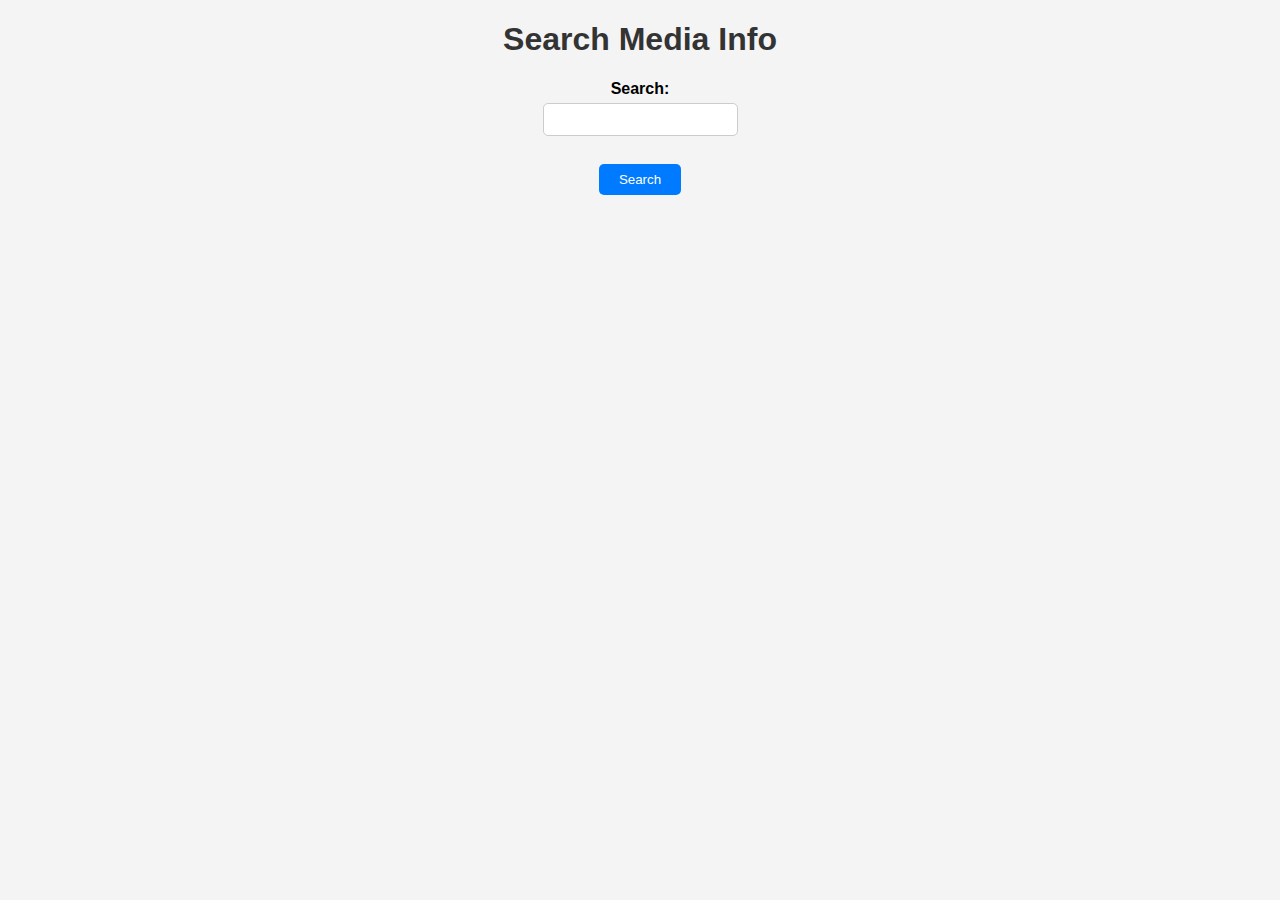
<file: templates/index.html>
<!-- index.html -->
<!DOCTYPE html>
<html lang="en">
<head>
    <meta charset="UTF-8">
    <meta name="viewport" content="width=device-width, initial-scale=1.0">
    <title>Search Media Info</title>
    <link rel="stylesheet" type="text/css" href="/static/css/style.css">
</head>
<body>
    <h1>Search Media Info</h1>
    <form action="/search/" method="get">
        <label for="query">Search:</label><br>
        <input type="text" id="query" name="query"><br><br>
        <input type="submit" value="Search">
    </form>
</body>
</html>
</file>
<file: static/css/style.css>
/* style.css */

body {
    font-family: Arial, sans-serif;
    margin: 0;
    padding: 0;
    background-color: #f4f4f4;
}

h1 {
    text-align: center;
    color: #333;
}

p {
    text-align: center;
    margin-top: 20px;
}

form {
    text-align: center;
}

label {
    font-weight: bold;
}

input[type="text"] {
    padding: 8px;
    margin: 5px;
    border: 1px solid #ccc;
    border-radius: 5px;
}

input[type="submit"] {
    padding: 8px 20px;
    margin: 5px;
    background-color: #007bff;
    color: #fff;
    border: none;
    border-radius: 5px;
    cursor: pointer;
}

table {
    width: 100%;
    border-collapse: collapse;
    margin: 20px auto;
    background-color: #fff;
    box-shadow: 0 0 10px rgba(0, 0, 0, 0.1);
}

th, td {
    padding: 10px;
    border-bottom: 1px solid #ddd;
    text-align: left;
}

th {
    background-color: #007bff;
    color: #fff;
}

tr:hover {
    background-color: #f2f2f2;
}

a {
    color: #007bff;
    text-decoration: none;
}
</file>
